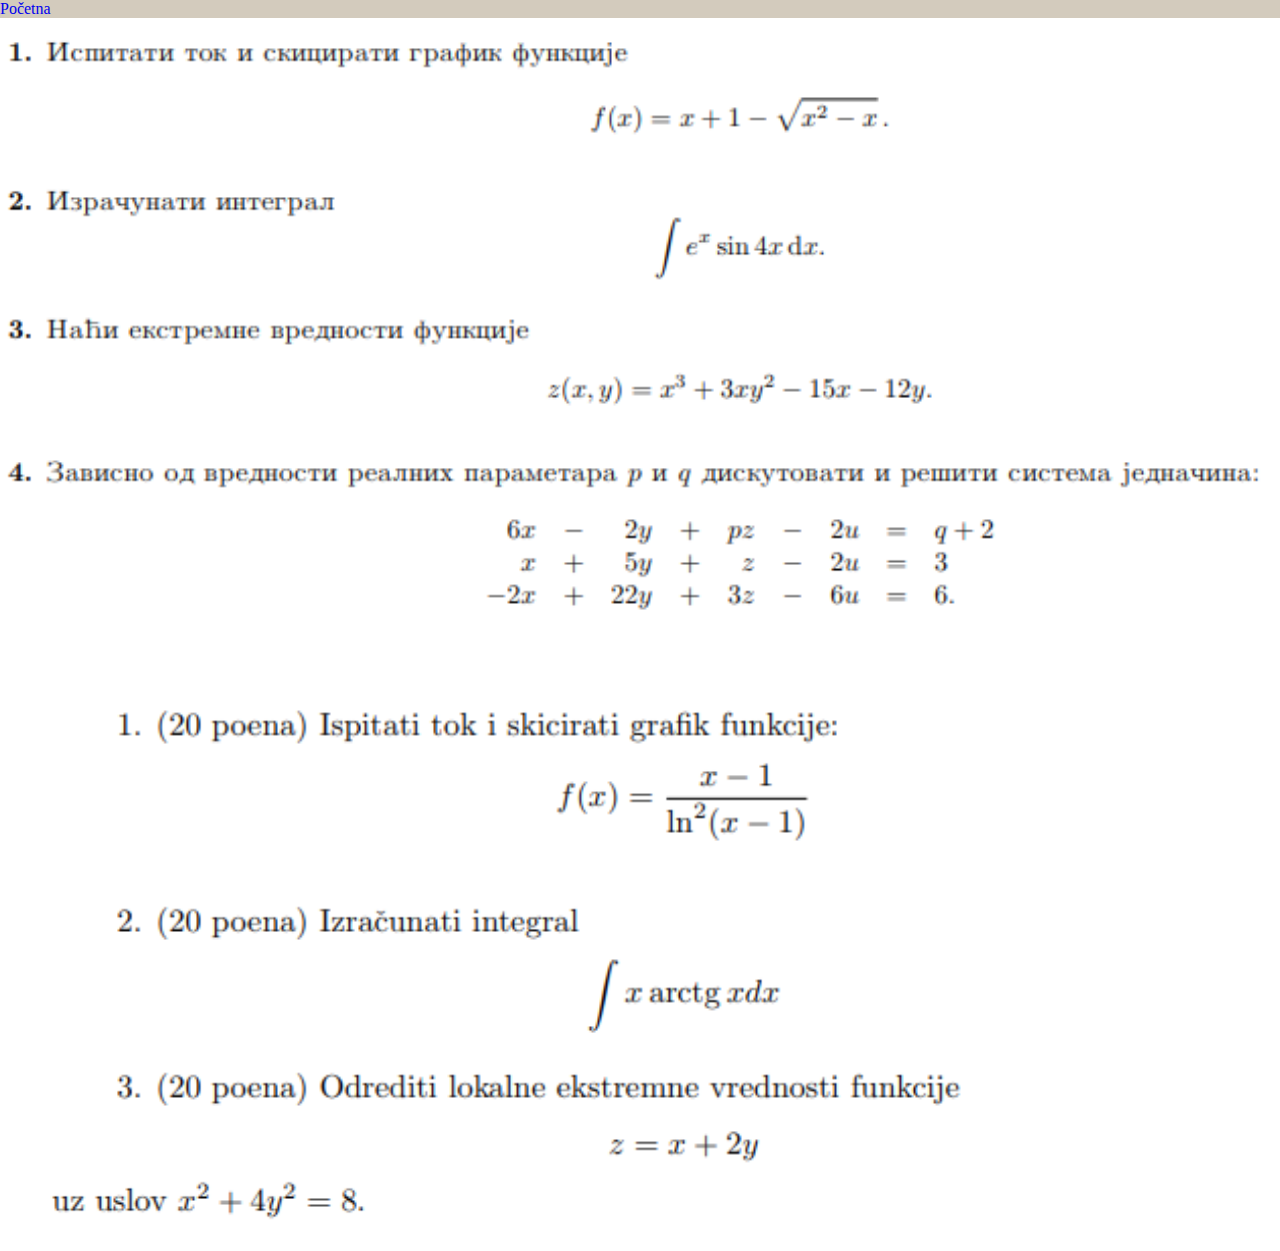
<file: primeri_ispita.html>
<html>
<head>
<title> Primeri ispita </title>
  <meta charset="utf-8">
<link rel="stylesheet" href="style.css">

</head>
<body>
<a href="https://tanovicn92.github.io/moj_sajt"> Početna </a>
<img src="primerIspita.PNG">
<img src="primerIspita2.PNG">
</body>
</html>
</file>
<file: style.css>
.skriven {
display: none;
}
.plava_pozadina {
  background-color: #93bcff;
}

.tamno_plava_pozadina{
  background-color: #456F74;
}

.okvir {
	border: 3px solid black;
}

table {
  border-spacing: 0;
  width: 90%;
  margin: auto;
}
table td {
  border: solid #EB5937;
  margin: 0;
  border-spacing: 0;
}
body {
  margin: 0;
  background-color: #D3CBBD;
}
button{
border-radius: 8px;
background-color: #93bcff;
color: #456F74;
border: 0;
width: 100%;
max-width: 300px;
padding: 10px;
height: 100%;
}
button:hover{
border-radius: 8px;
background-color: #456F74;
color: #EB5937;
}
button span {
  cursor: pointer;
  display: inline-block;
  position: relative;
  transition: 0.5s;
}

button span:after {
  content: '\00bb';
  position: absolute;
  opacity: 0;
  top: 0;
  right: -20px;
  transition: 0.5s;
}

button:hover span {
  padding-right: 25px;
}

button:hover span:after {
  opacity: 1;
  right: 0;
}


img {
  width: 100%;
}
a{
	text-decoration: none;
}
</file>
